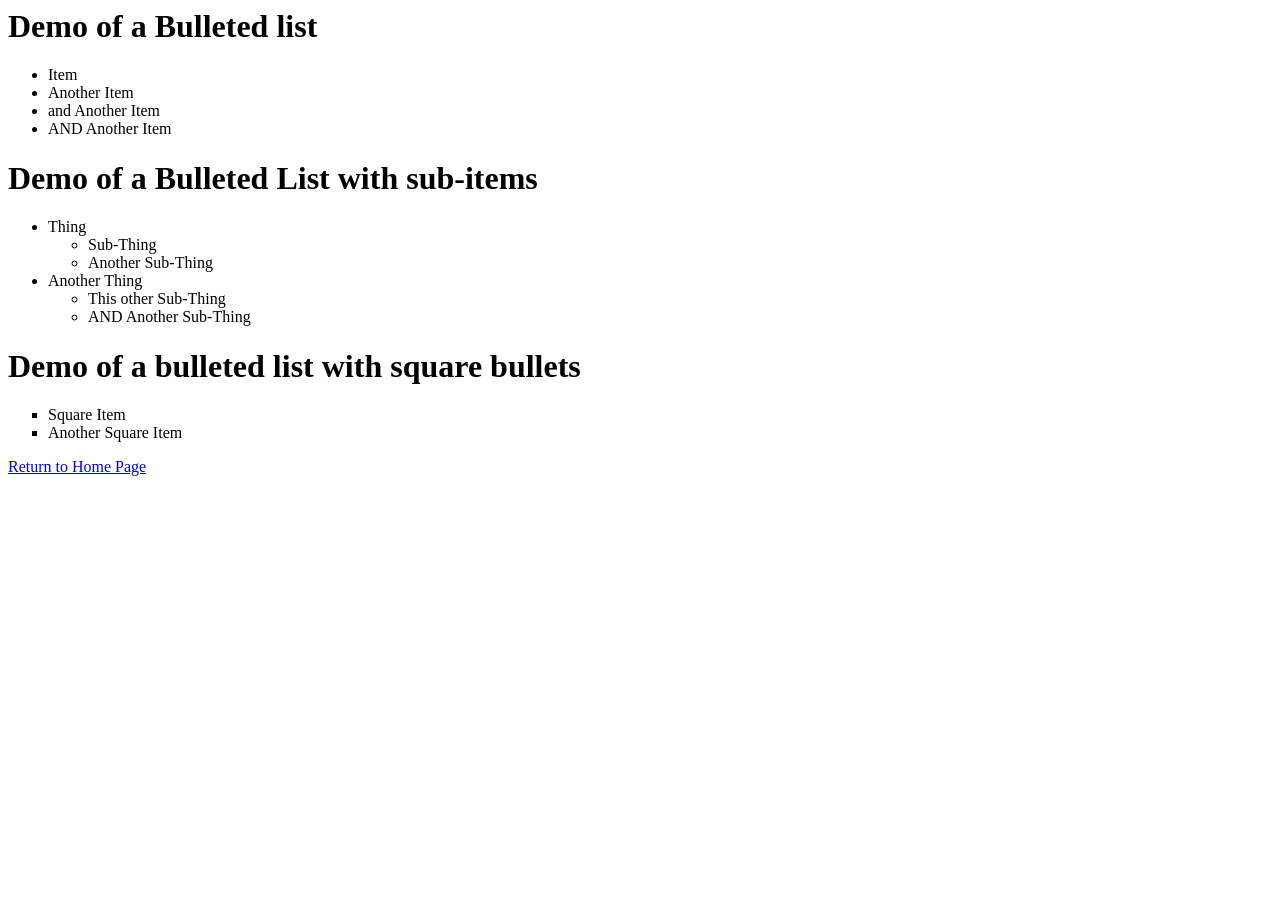
<file: bulletlist.html>
<html lang="en">
<head>
    <meta charset="UTF-8">
    <meta http-equiv="X-UA-Compatible" content="IE=edge">
    <meta name="viewport" content="width=device-width, initial-scale=1.0">
    <title>Unordered List Demo</title>
</head>
<body>
    <h1>Demo of a Bulleted list</h1>
    <ul>
        <li>Item</li>
        <li>Another Item</li>
        <li>and Another Item</li>
        <li>AND Another Item</li>
    </ul>

    <h1>Demo of a Bulleted List with sub-items</h1>
    <ul>
        <li>Thing</li>
        <ul>
            <li>Sub-Thing</li>
            <li>Another Sub-Thing</li>
        </ul>
        <li>Another Thing</li>
        <ul>
            <li>This other Sub-Thing</li>
            <li>AND Another Sub-Thing</li>
        </ul>
    </ul>

    <h1>Demo of a bulleted list with square bullets</h1>
    <ul type="square">
        <li>Square Item</li>
        <li>Another Square Item</li>
    </ul>

</body>

<footer>
    <a href="index.html">Return to Home Page</a>
</footer>
</html>
</file>
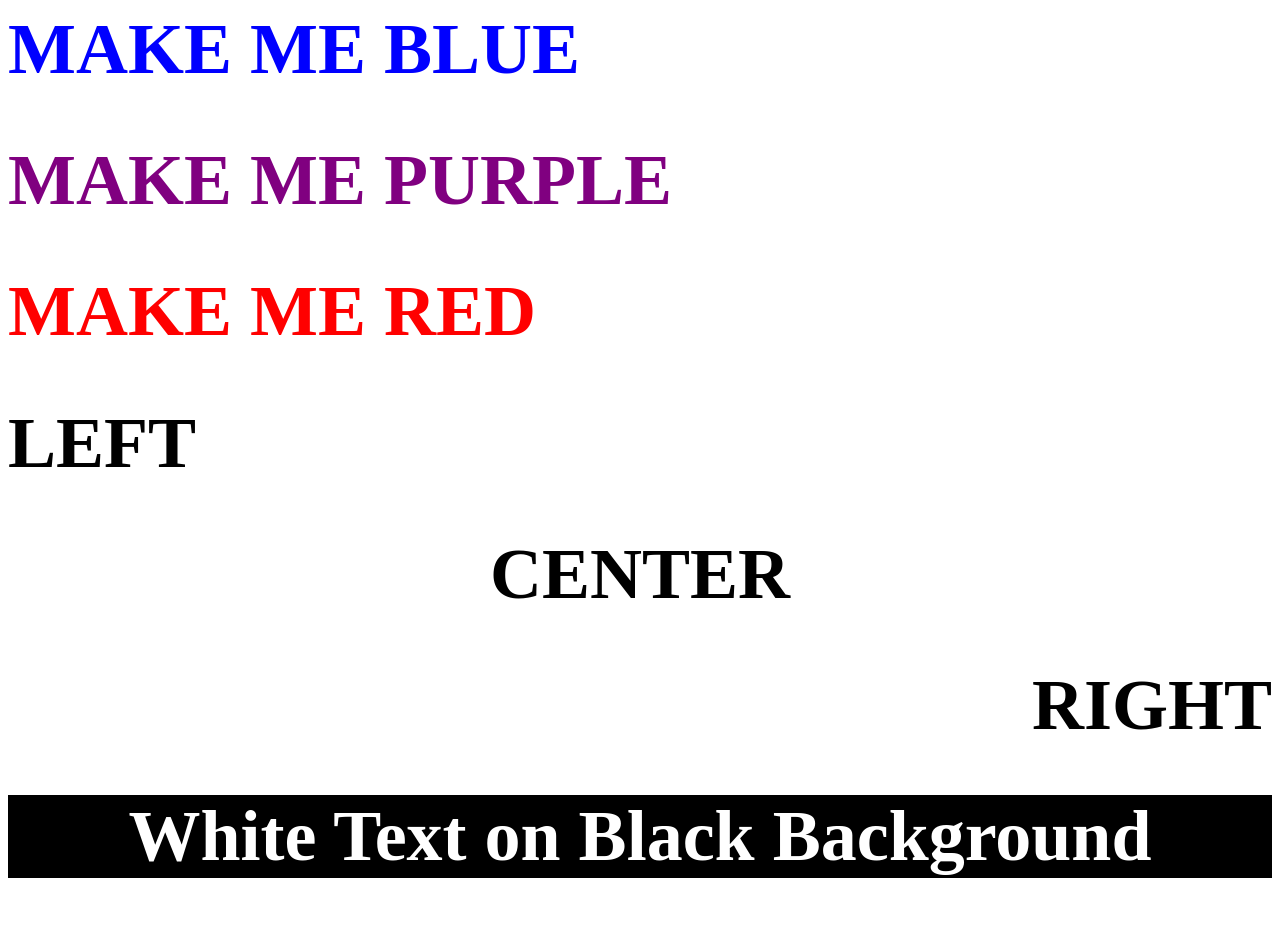
<file: cssdemo.html>
<html lang="en">
<head>
    <meta charset="UTF-8">
    <meta http-equiv="X-UA-Compatible" content="IE=edge">
    <meta name="viewport" content="width=device-width, initial-scale=1.0">
    <title>CSS DEMO</title>
    <link rel="stylesheet" type="text/css" href="style.css">
    
</head>
<body>
    <h1 class="blue">MAKE ME BLUE</h1>
    <h1 id="purple">MAKE ME PURPLE</h1>
    <h1 class="red">MAKE ME RED</h1>

    <h1 class="alignleft">LEFT</h1>
    <h1 class="alignCenter">CENTER</h1>
    <h1 class="alignRight">RIGHT</h1>

    <h1 class="alignCenter white blackBackground"> White Text on Black Background </h1>
</body>
</html>
</file>
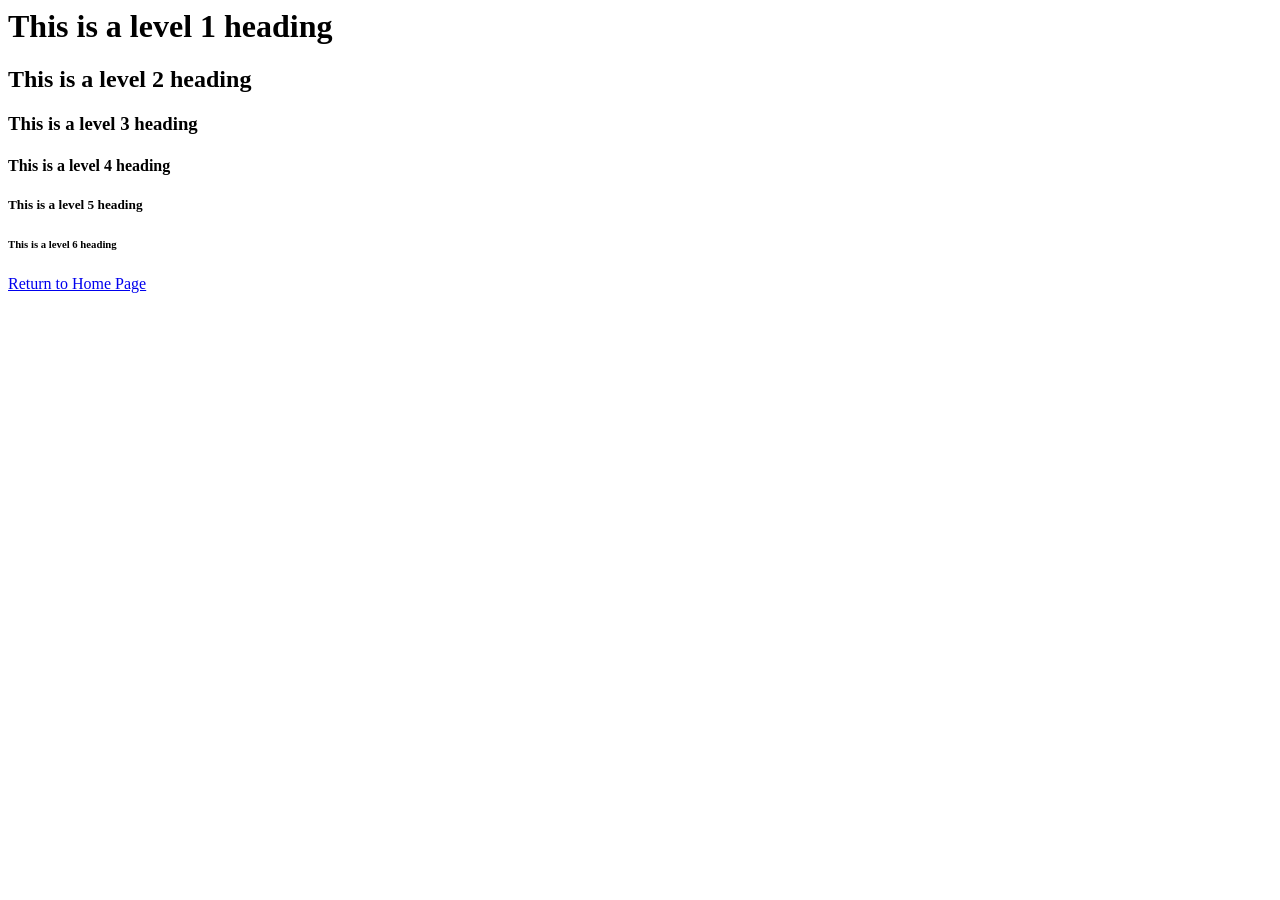
<file: headings.html>
<html lang="en">
<head>
    <meta charset="UTF-8">
    <meta http-equiv="X-UA-Compatible" content="IE=edge">
    <meta name="viewport" content="width=device-width, initial-scale=1.0">
    <title>Heading Demo</title>
</head>
<body>
    <h1>This is a level 1 heading</h1>
    <h2>This is a level 2 heading</h2>
    <h3>This is a level 3 heading</h3>
    <h4>This is a level 4 heading</h4>
    <h5>This is a level 5 heading</h5>
    <h6>This is a level 6 heading</h6>
</body>
    <footer>
        <a href="index.html">Return to Home Page</a>
    </footer>
</html>
</file>
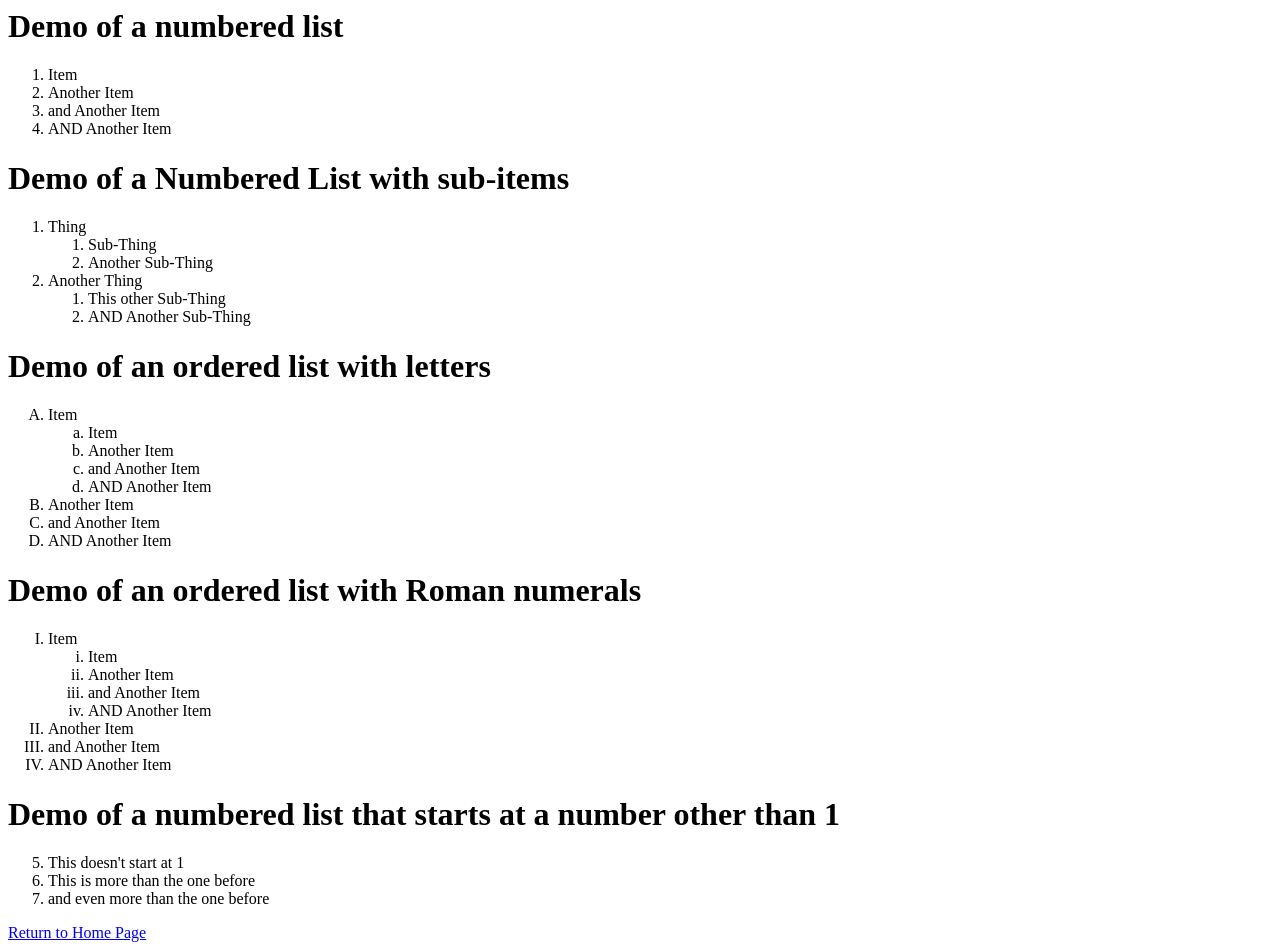
<file: numberlist.html>
<html lang="en">
<head>
    <meta charset="UTF-8">
    <meta http-equiv="X-UA-Compatible" content="IE=edge">
    <meta name="viewport" content="width=device-width, initial-scale=1.0">
    <title>Numbered List Demo</title>
</head>
<body>
    <h1>Demo of a numbered list</h1>
    <ol>
        <li>Item</li>
        <li>Another Item</li>
        <li>and Another Item</li>
        <li>AND Another Item</li>
    </ol>

    <h1>Demo of a Numbered List with sub-items</h1>
    <ol>
        <li>Thing</li>
        <ol>
            <li>Sub-Thing</li>
            <li>Another Sub-Thing</li>
        </ol>
        <li>Another Thing</li>
        <ol>
            <li>This other Sub-Thing</li>
            <li>AND Another Sub-Thing</li>
        </ol>
    </ol>

    <h1>Demo of an ordered list with letters</h1>
    <ol type="A">
        <li>Item</li>
        <ol type="a">
            <li>Item</li>
            <li>Another Item</li>
            <li>and Another Item</li>
            <li>AND Another Item</li>
        </ol>
        <li>Another Item</li>
        <li>and Another Item</li>
        <li>AND Another Item</li>
    </ol>

    <h1>Demo of an ordered list with Roman numerals</h1>
    <ol type="I">
        <li>Item</li>
        <ol type="i">
            <li>Item</li>
            <li>Another Item</li>
            <li>and Another Item</li>
            <li>AND Another Item</li>
        </ol>
        <li>Another Item</li>
        <li>and Another Item</li>
        <li>AND Another Item</li>
    </ol>

    <h1>Demo of a numbered list that starts at a number other than 1</h1>
    <ol type="1" start="5">
        <li>This doesn't start at 1</li>
        <li>This is more than the one before</li>
        <li>and even more than the one before</li>
    </ol>
</body>
<footer>
    <a href="index.html">Return to Home Page</a>
</footer>
</html>
</file>
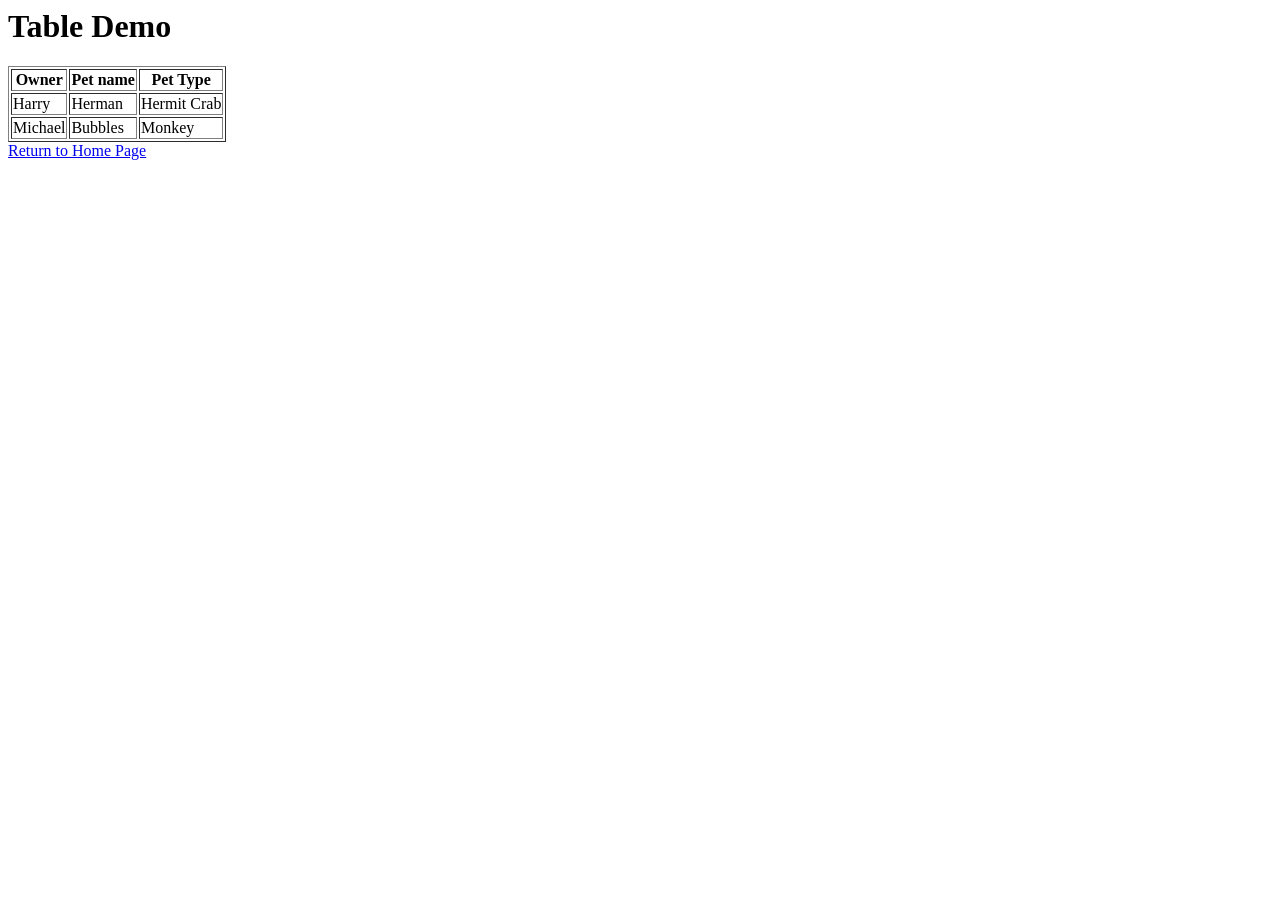
<file: tabledemo.html>
<html lang="en">
<head>
    <meta charset="UTF-8">
    <meta http-equiv="X-UA-Compatible" content="IE=edge">
    <meta name="viewport" content="width=device-width, initial-scale=1.0">
    <title>Table Demo</title>
</head>
<body>
    <h1>Table Demo</h1>

    <table border="1">
        <tr>
            <th>
                Owner
            </th>
            <th>
                Pet name
            </th>
            <th>
                Pet Type
            </th>
        </tr>
        <tr>
            <td>
                Harry
            </td>
            <td>
                Herman
            </td>
            <td>
                Hermit Crab
            </td>
        </tr>
        <tr>
            <td>
                Michael
            </td>
            <td>
                Bubbles
            </td>
            <td>
                Monkey
            </td>
        </tr>
    </table>
</body>
<footer>
    <a href="index.html">Return to Home Page</a>
</footer>
</html>
</file>
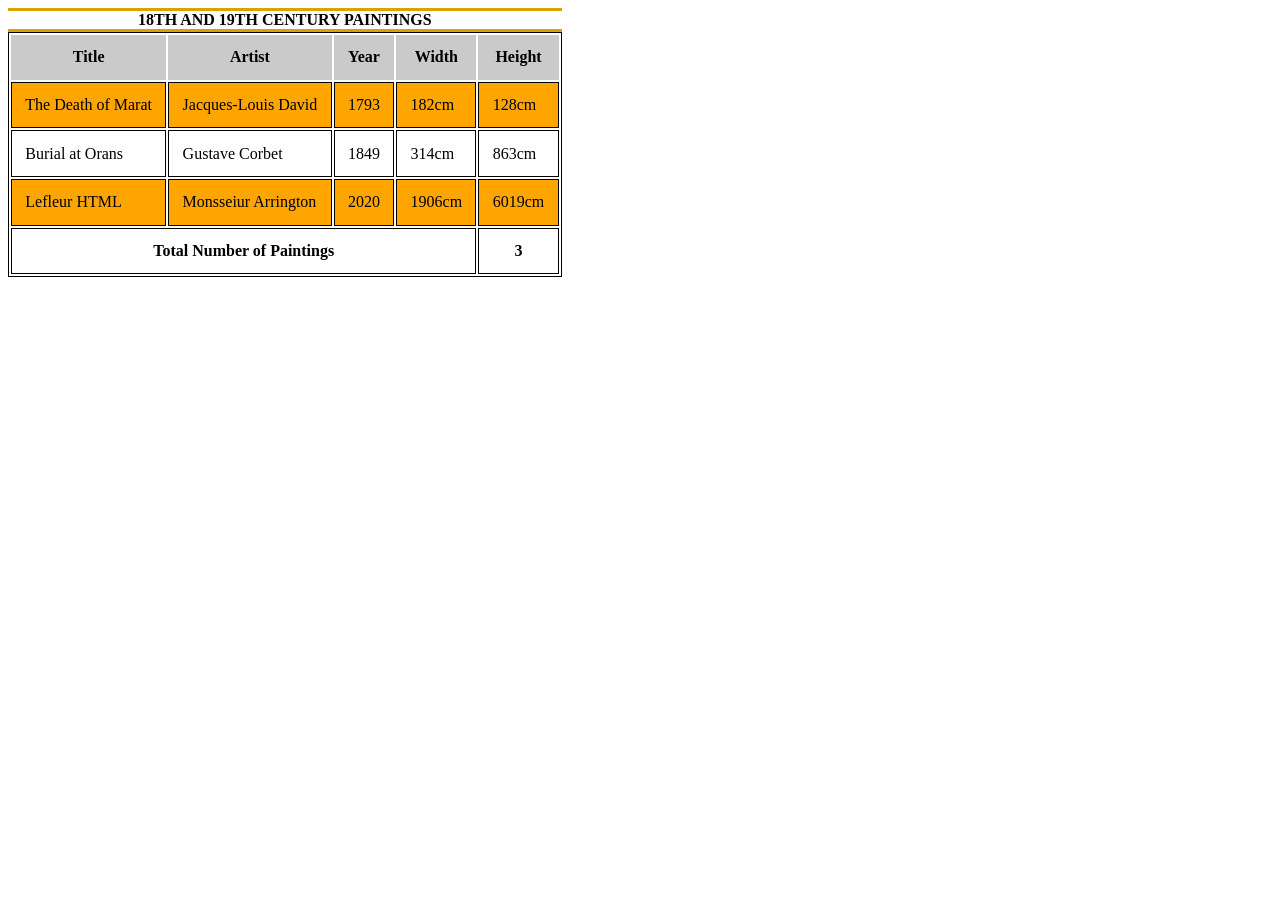
<file: tabledemo2.html>
<html>
	<head>
		<title>
			Table Demo
		</title>
		<link rel="stylesheet" href="tableStyles.css" />
	</head>
	
	<body>
		<table>
			<caption>
				18th and 19th Century Paintings
			</caption>
			
			<tr>
				<th>Title</th>
				<th>Artist</th>
				<th>Year</th>
				<th>Width</th>
				<th>Height</th>
			</tr>
			<tr>
				<td>The Death of Marat</td>
				<td>Jacques-Louis David</td>
				<td>1793</td>
				<td>182cm</td>
				<td>128cm</td>
			</tr>
			<tr>
				<td>Burial at Orans</td>
				<td>Gustave Corbet</td>
				<td>1849</td>
				<td>314cm</td>
				<td>863cm</td>
			</tr>
			<tr>
				<td>Lefleur HTML</td>
				<td>Monsseiur Arrington</td>
				<td>2020</td>
				<td>1906cm</td>
				<td>6019cm</td>
			</tr>
			
			<tfoot>
				<tr>
					<td colspan="4">
					Total Number of Paintings
					</td>
					<td>
						3
					</td>
				</tr>
			</tfoot>
			
		</table>
	</body>
</html>
</file>
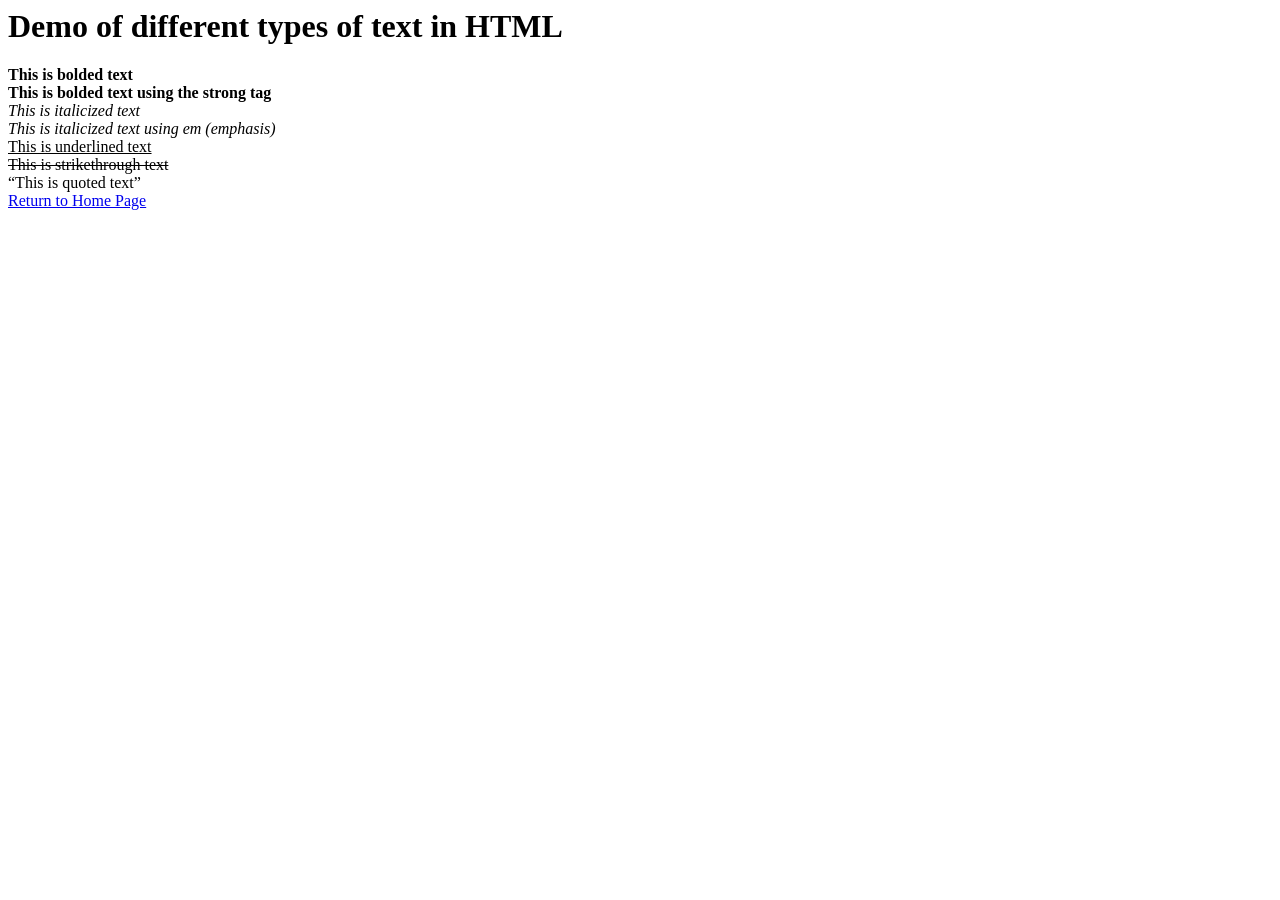
<file: textdemo.html>
<html lang="en">
<head>
    <meta charset="UTF-8">
    <meta http-equiv="X-UA-Compatible" content="IE=edge">
    <meta name="viewport" content="width=device-width, initial-scale=1.0">
    <title>Text Type Demo</title>
</head>
<body>
    <h1>Demo of different types of text in HTML</h1>
    <b>This is bolded text</b>
    <br>
    <strong>This is bolded text using the strong tag</strong>
    <br>
    <i>This is italicized text</i>
    <br>
    <em>This is italicized text using em (emphasis)</em>
    <br>
    <u>This is underlined text</u>
    <br>
    <del>This is strikethrough text</del>
    <br>
    <q>This is quoted text</q>
</body>
    <footer>
        <a href="index.html">Return to Home Page</a>
    </footer>
</html>
</file>
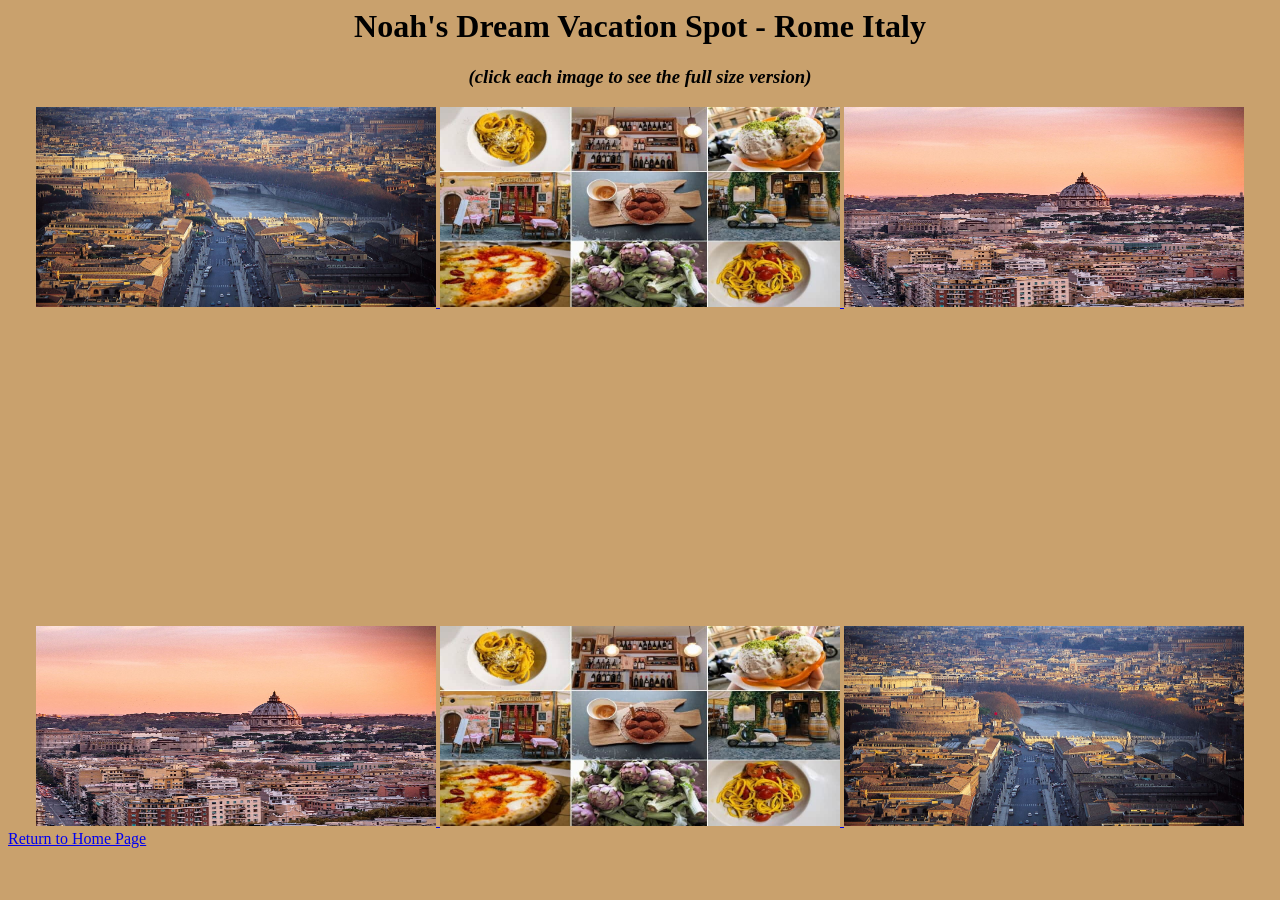
<file: travel.html>
<html lang="en">
<head>
    <meta charset="UTF-8">
    <meta http-equiv="X-UA-Compatible" content="IE=edge">
    <meta name="viewport" content="width=device-width, initial-scale=1.0">
    <title>Travel Page - Rome</title>

    <style>
        body {
            background-color: #c9a16d;
        }
    </style>
</head>
<body>
    <center>
        <h1>Noah's Dream Vacation Spot - Rome Italy</h1>
        <h3><i>(click each image to see the full size version)</i></h3>
        <a href="media/Rome1.jpg">
            <img src="media/Rome1.jpg" width="400" height="200" title="Rome Shot #1">
        </a>
        <a href="media/rome2.jpg">
            <img src="media/rome2.jpg" width="400" height="200" title="Rome Shot #2">
        </a>
        <a href="media/Rome4.jpg" target="_blank">
            <img src="media/Rome4.jpg" width="400" height="200" title="Rome Shot #3">
        </a>
        <br>
        <iframe width="560" height="315" src="https://www.youtube.com/embed/c7TbpsRGCCI" title="YouTube video player" frameborder="0" allow="accelerometer; autoplay; clipboard-write; encrypted-media; gyroscope; picture-in-picture" allowfullscreen></iframe>
        <br>
        <a href="media/Rome4.jpg" target="_blank">
            <img src="media/Rome4.jpg" width="400" height="200" title="Rome Shot #3">
        </a>
        <a href="media/rome2.jpg">
            <img src="media/rome2.jpg" width="400" height="200" title="Rome Shot #2">
        </a>
        <a href="media/Rome1.jpg">
            <img src="media/Rome1.jpg" width="400" height="200" title="Rome Shot #1">
        </a>

    </center>
</body>
<footer>
    <a href="index.html">Return to Home Page</a>
    </footer>
</html>
</file>
<file: style.css>
h1{
    font-size: 72px;
}

.blue {
    color: blue;
}

#purple {
    color: purple;
}

.red{
    color: red;
}

.alignLeft{
    text-align: left;
}

.alignCenter{
    text-align: center;
}

.alignRight{
    text-align: right;
}

.white {
    color: white;
}

.blackBackground{
    background-color: black;
}
</file>
<file: tableStyles.css>
table{
	border: solid 1pt black;
}

caption{
	font-weight: bold;
	padding: 0 10px 0 10px;
	text-align: center;
	text-transform: uppercase;
	border-top: 3px solid #DCA000;
	border-bottom: 3px solid #DCA000;
}

th{
	/*border: solid 1pt black;*/
	padding: 10pt;
	background-color: #CACACA;
}

tr:nth-child(even){
	background-color: orange;
}

td{
	border: solid 1pt black;
	padding: 10pt;
}

tfoot{
	font-weight: bold;
	text-align: center;
}

tr:hover{
	background-color: #9E9E9E;
	color: black;
}
</file>
